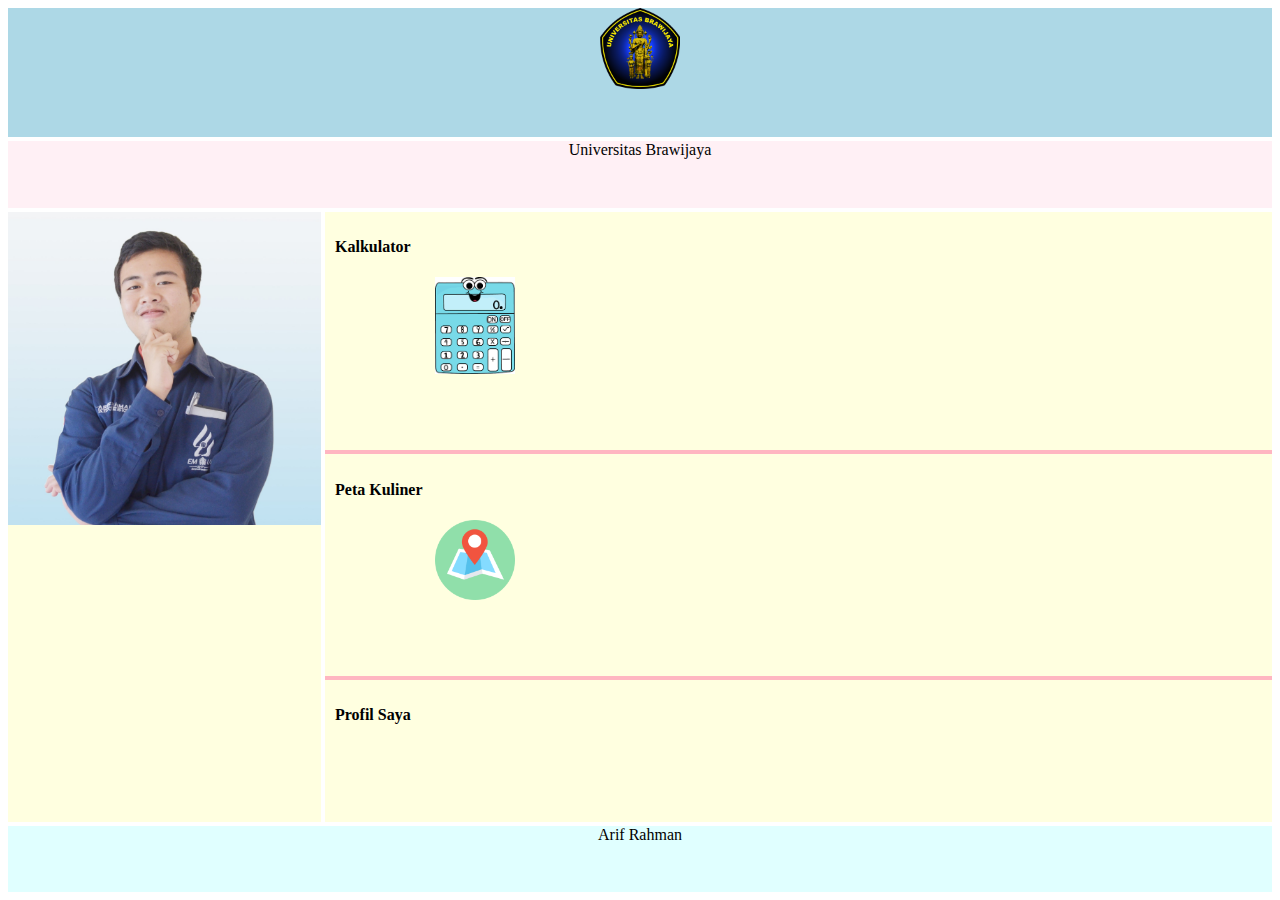
<file: public/index.html>
<html>
<head>
	<title>My Market</title>
	<meta name="viewport" content="width=device-width, initialscale=1">
	<link rel="stylesheet" type="text/css" href="css/mygrid.css">
</head>
<body>
	<div class="container">
		<div class="menu">
			<img class="icon" src="image/ub.png">
		</div>
		<div class="header">Universitas Brawijaya</div>
		<div class="sidebar">
			<img src="image/Arif.jpg" width="100%">
		</div>
		<div class="konten">
			<div class="subkonten"> 
				<h4>Kalkulator</h4> 
				<a href="kalkulator.html">
					<img class="icon" src="image/kalkulator.png" style="margin-left: 100px">
				</a>
			</div>
			<div class="subkonten">
				<h4>Peta Kuliner</h4>
				<a href="peta.html">
					<img class="icon" src="image/maps.png" style="margin-left: 100px">
				</a>
			</div>
			<div class="subkonten">
				<h4>Profil Saya</h4>
			</div>
			</div>
			<div class="footer" style="text-align: center;">Arif Rahman</div>
		</div>
	</body>
	</html>
</file>
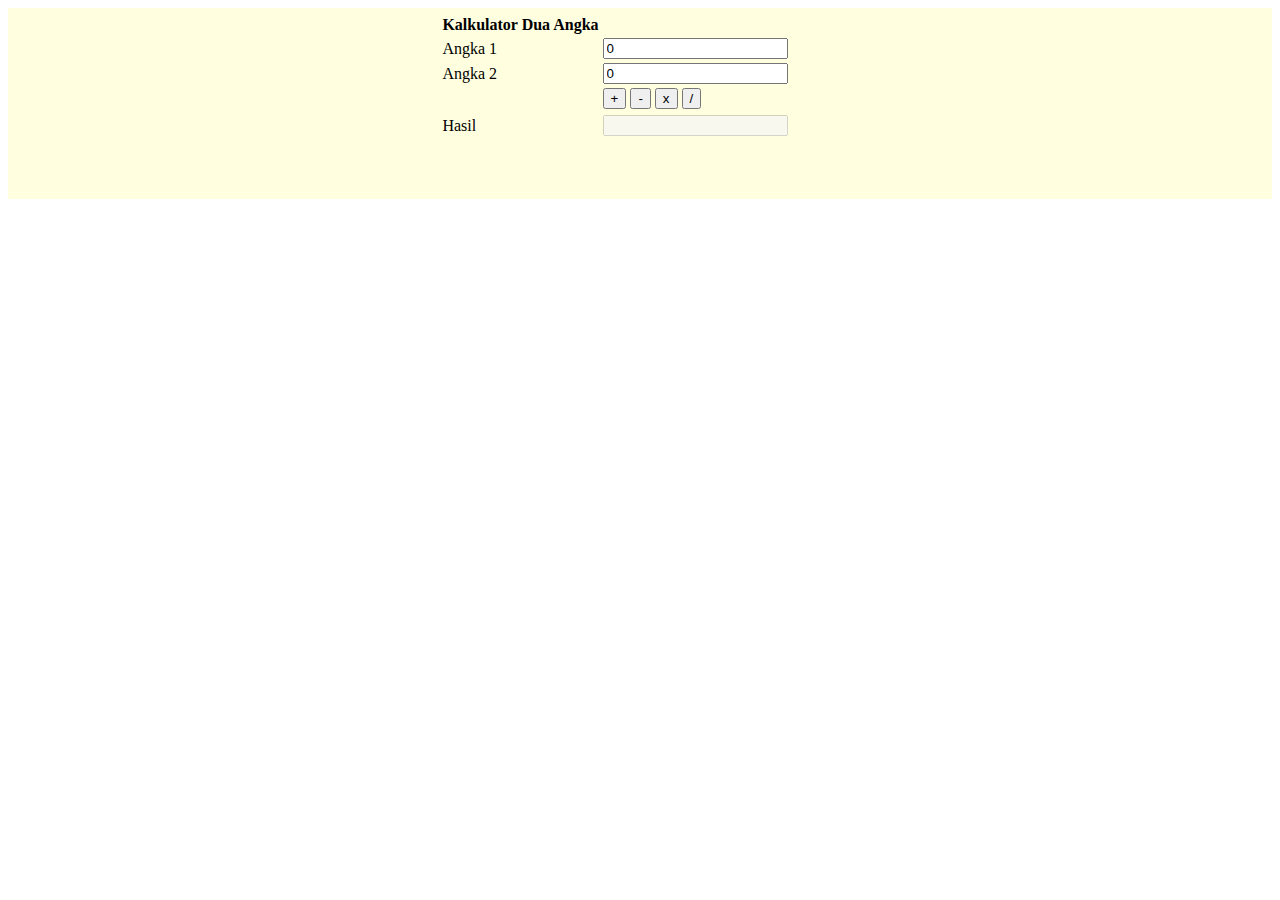
<file: public/kalkulator.html>
<!DOCTYPE html>
<html>
<head>
	<title>Kalkulator</title>
	<meta name="viewport" content="width=device-width, initialscale=1">
	<link rel="stylesheet" type="text/css" href="css/mygrid.css">
</head>
<body>
	<div class="subkonten">
		<table align="center">
			<tbody>
				<tr>
					<th align="center">Kalkulator Dua Angka</th>
				</tr>
				<tr>
					<td>Angka 1</td>
					<td>
						<input type="number" id="angka1" value="0">
					</td>
				</tr>
				<tr>
					<td>Angka 2</td>
					<td>
						<input type="number" id="angka2" value="0">
					</td>
				</tr>
				<tr>
					<td>
					</td>
					<td>
						<button id="jumlah"> + </button>
						<button id="kurang"> - </button>
						<button id="kali"> x </button>
						<button id="bagi"> / </button>
					</td>
				</tr>						
				<tr>

				</tr>						
				<tr>
					<td>Hasil</td>
					<td>
						<input type="text" id="hasil" disabled="true">
					</td>
				</tr>
			</tbody>
		</table>
	</div>
<script src="js/kalkulator.js"></script>
</body>
</html>
</file>
<file: public/css/mygrid.css>
.container {
	display: grid;
	height: 100%;
	grid-template-columns: repeat(4, 1fr);
	grid-template-rows: auto;
	grid-gap: 4px
}

.menu {
	background: lightblue;
	grid-column: 1/-1;
	text-align: center;
}
.icon {
	width: 80px; 
	position: relative;
}
.header {
	background: lavenderblush;
	grid-column: 1/-1;
	text-align: center;
}

.sidebar {
	background: lightyellow;
	grid-column: 1/2;
}

.foto {
	grid-column: 1/2;
}
.konten {
	background: lightpink;
	grid-column: 2/-1;
	display: grid;
	grid-gap: 4px;
}

.subkonten {
	background: lightyellow;
	padding: 5px 60px 60px 10px;
	grid-column: 1/-1;
}

.footer {
	background: lightcyan;
	grid-column: 1/-1;
}
</file>
